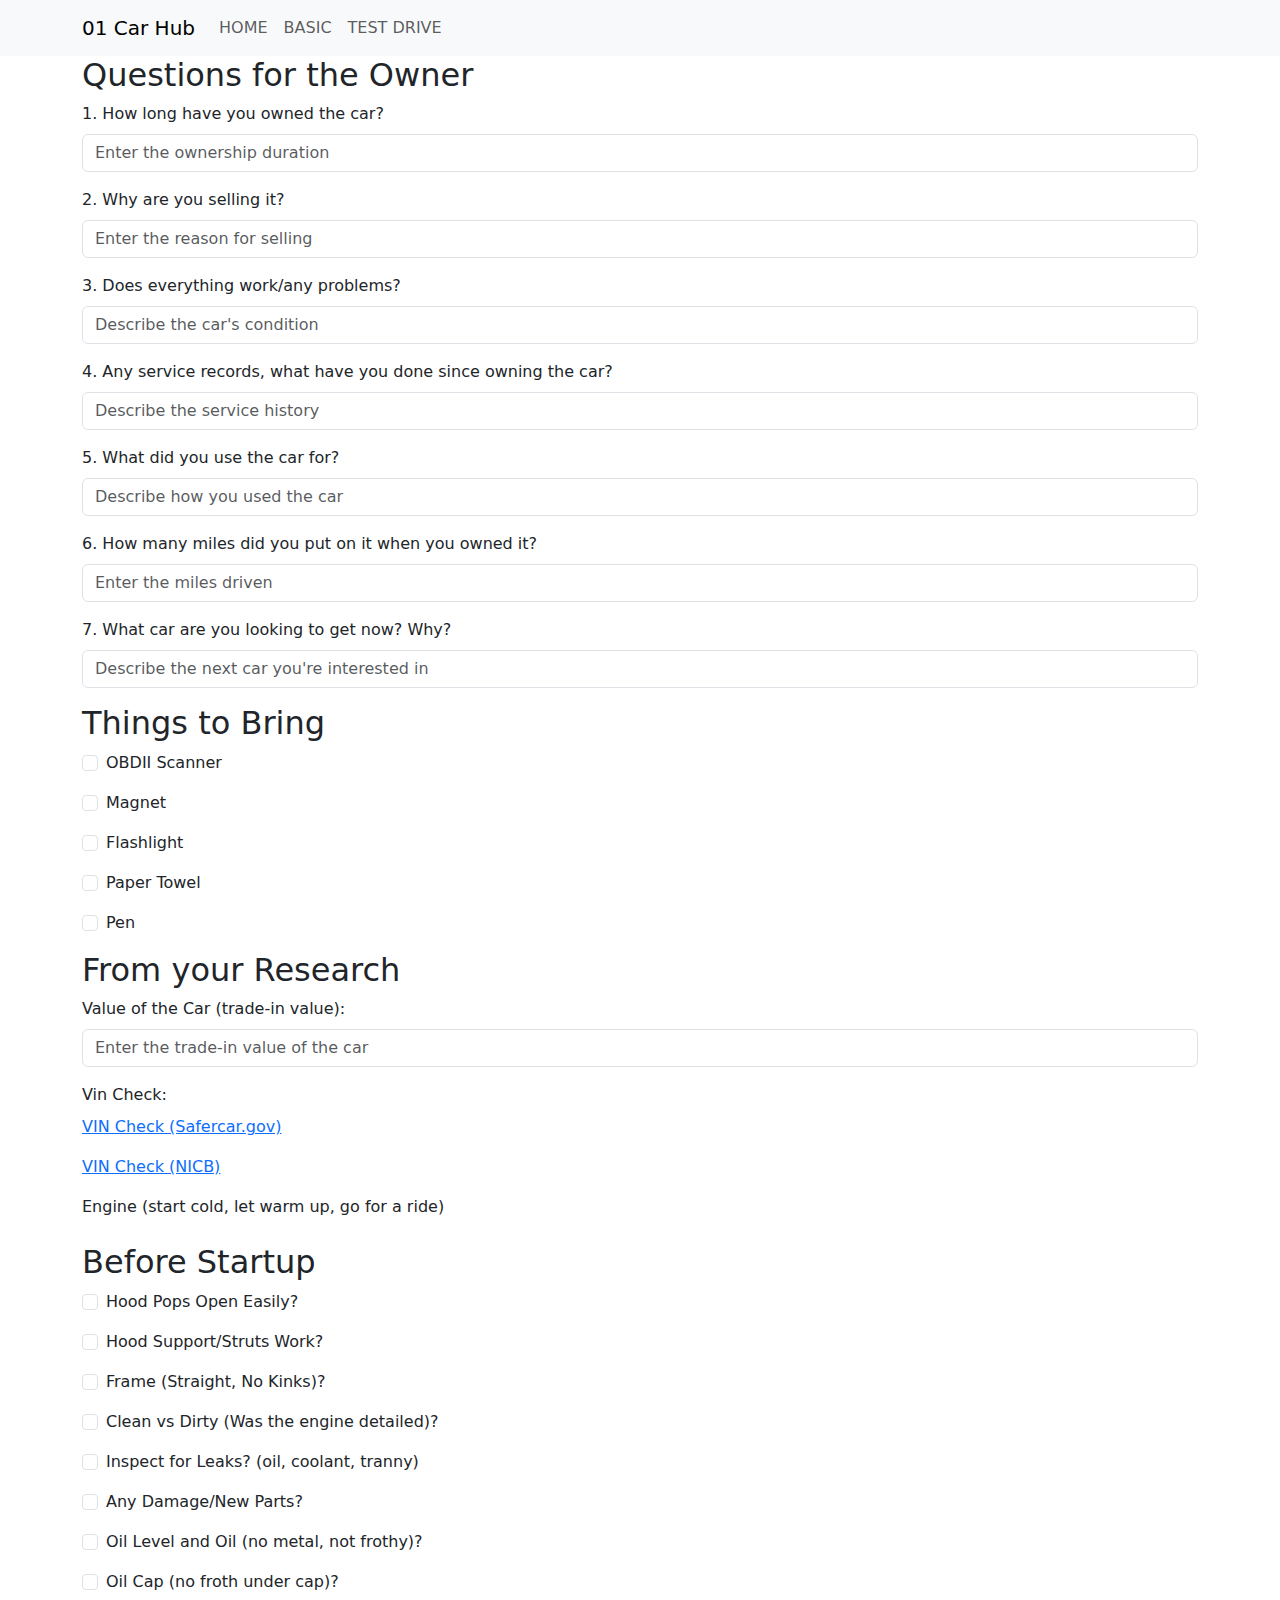
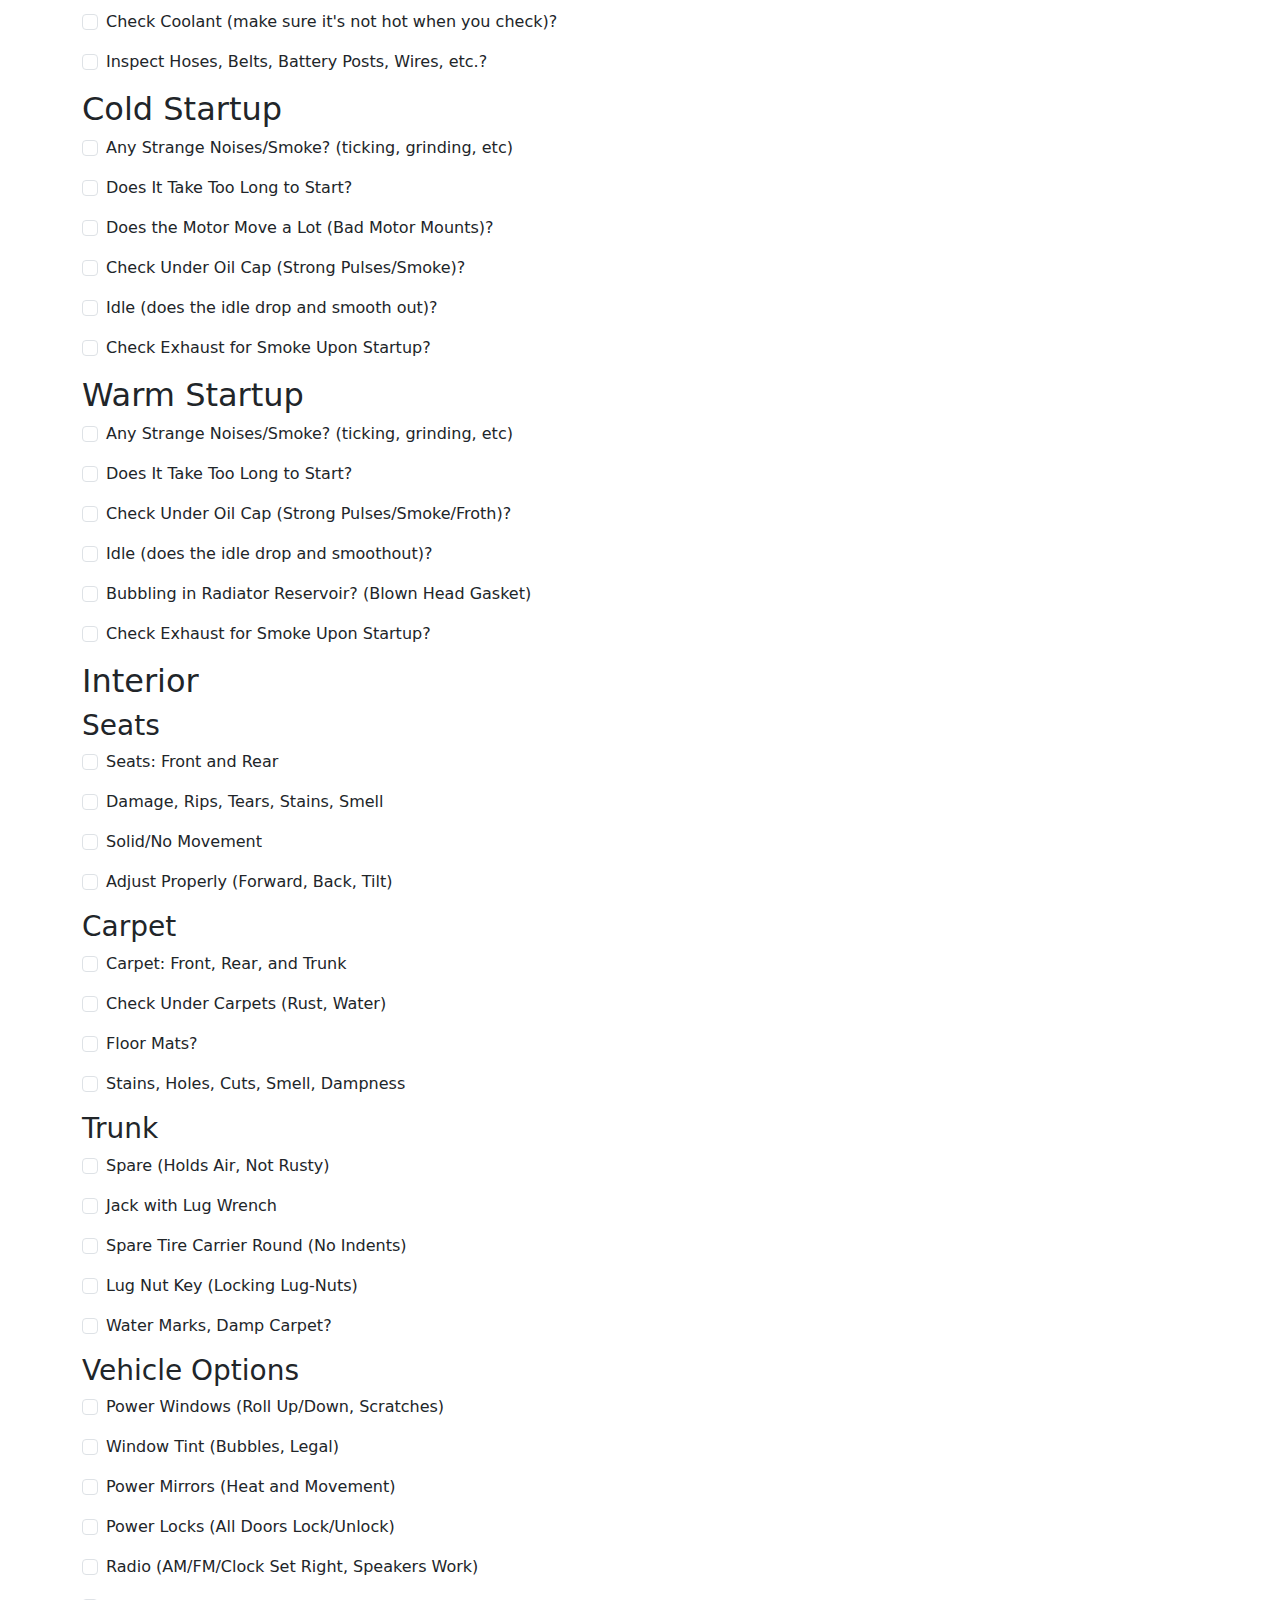
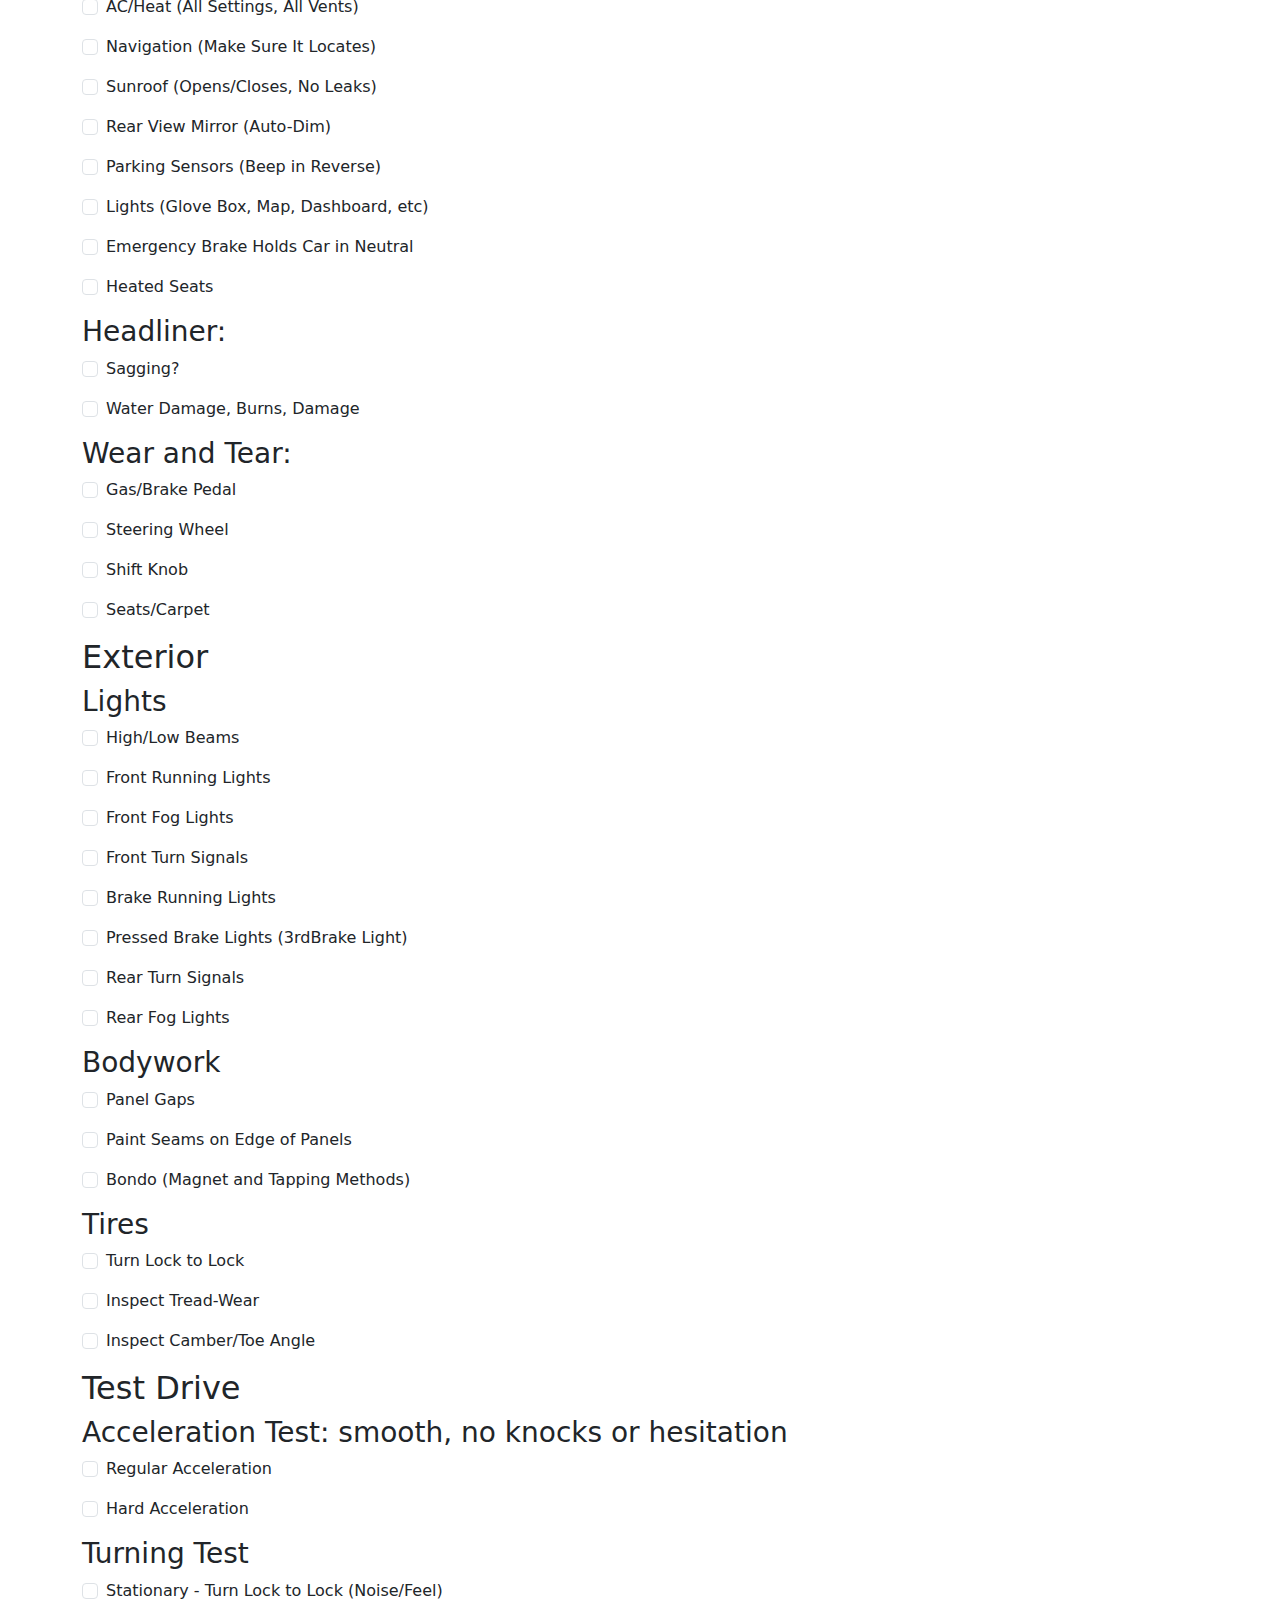
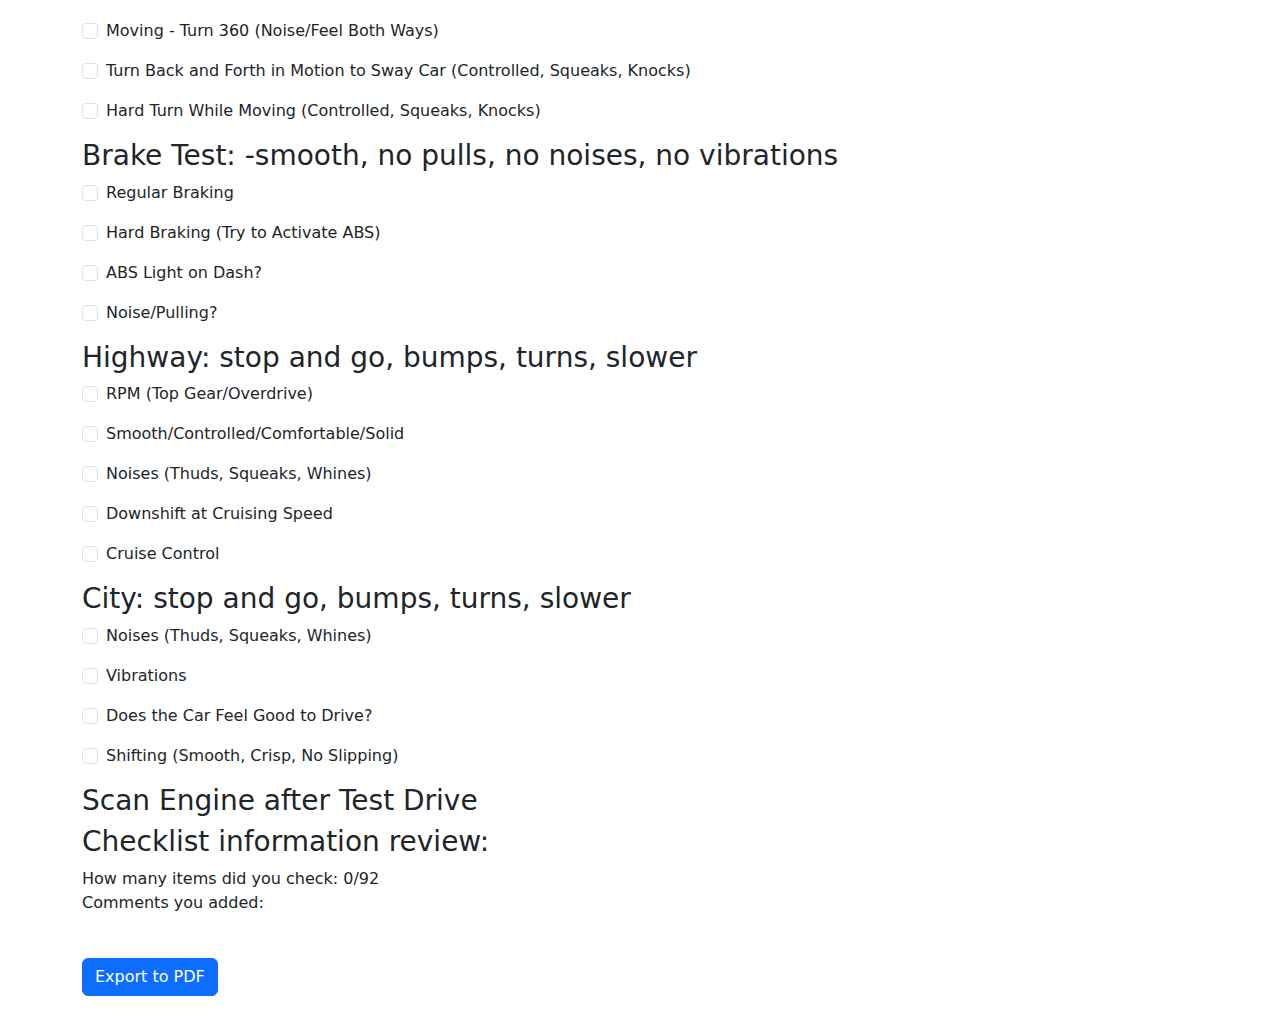
<file: test_drive.html>
<!DOCTYPE html>
<html lang="en">

<head>
    <meta charset="UTF-8" />
    <meta name="viewport" content="width=device-width, initial-scale=1.0" />
    <title>Car Information Checklist</title>
    <!-- Include Bootstrap CSS -->
    <script src="https://code.jquery.com/jquery-3.6.0.min.js"></script>
    <script src="https://cdnjs.cloudflare.com/ajax/libs/popper.js/1.16.0/umd/popper.min.js"></script>
    <!-- Custom CSS Styles -->
    <link rel="stylesheet" href="styles.css">
    <link href="https://cdn.jsdelivr.net/npm/bootstrap@5.0.2/dist/css/bootstrap.min.css" rel="stylesheet" />


</head>

<body>
    <!-- Navbar -->
    <div id="navbar"></div>

    <div class="container">

        <!-- Additional Checklist Items - Questions for the Owner -->
        <h2>Questions for the Owner</h2>

        <!-- Question 1: How long have you owned the car? -->
        <div class="mb-3">
            <label for="ownership-duration" class="form-label">1. How long have you owned the car?</label>
            <input type="text" class="form-control" id="ownership-duration"
                placeholder="Enter the ownership duration" />
        </div>

        <!-- Question 2: Why are you selling it? -->
        <div class="mb-3">
            <label for="reason-for-selling" class="form-label">2. Why are you selling it?</label>
            <input type="text" class="form-control" id="reason-for-selling"
                placeholder="Enter the reason for selling" />
        </div>

        <!-- Question 3: Does everything work/any problems? -->
        <div class="mb-3">
            <label for="car-condition" class="form-label">3. Does everything work/any problems?</label>
            <input type="text" class="form-control" id="car-condition" placeholder="Describe the car's condition" />
        </div>

        <!-- Question 4: Any service records, what have you done since owning the car? -->
        <div class="mb-3">
            <label for="service-records" class="form-label">4. Any service records, what have you done since owning the
                car?</label>
            <input type="text" class="form-control" id="service-records" placeholder="Describe the service history" />
        </div>

        <!-- Question 5: What did you use the car for? -->
        <div class="mb-3">
            <label for="car-usage" class="form-label">5. What did you use the car for?</label>
            <input type="text" class="form-control" id="car-usage" placeholder="Describe how you used the car" />
        </div>

        <!-- Question 6: How many miles did you put on it when you owned it? -->
        <div class="mb-3">
            <label for="miles-driven" class="form-label">6. How many miles did you put on it when you owned it?</label>
            <input type="text" class="form-control" id="miles-driven" placeholder="Enter the miles driven" />
        </div>

        <!-- Question 7: What car are you looking to get now? Why? -->
        <div class="mb-3">
            <label for="next-car" class="form-label">7. What car are you looking to get now? Why?</label>
            <input type="text" class="form-control" id="next-car"
                placeholder="Describe the next car you're interested in" />
        </div>

        <!-- Additional Checklist Items - Things to Bring -->
        <h2>Things to Bring</h2>
        <div class="mb-3 form-check ">
            <input type="checkbox" class="form-check-input" id="obdii-scanner" />
            <label class="form-check-label" for="obdii-scanner">OBDII Scanner</label>
        </div>

        <div class="mb-3 form-check ">
            <input type="checkbox" class="form-check-input" id="magnet" />
            <label class="form-check-label" for="magnet">Magnet</label>
        </div>

        <div class="mb-3 form-check ">
            <input type="checkbox" class="form-check-input" id="flashlight" />
            <label class="form-check-label" for="flashlight">Flashlight</label>
        </div>

        <div class="mb-3 form-check ">
            <input type="checkbox" class="form-check-input" id="paper-towel" />
            <label class="form-check-label" for="paper-towel">Paper Towel</label>
        </div>

        <div class="mb-3 form-check ">
            <input type="checkbox" class="form-check-input" id="pen" />
            <label class="form-check-label" for="pen">Pen</label>
        </div>
        <!-- Additional Checklist Items - From your Research -->
        <h2>From your Research</h2>

        <!-- Value of the Car (trade-in value) -->
        <div class="mb-3">
            <label for="car-value" class="form-label">Value of the Car (trade-in value):</label>
            <input type="text" class="form-control" id="car-value" placeholder="Enter the trade-in value of the car" />
        </div>

        <!-- Vin Check Links -->
        <div class="mb-3">
            <label class="form-label">Vin Check:</label>
            <p>
                <a href="https://vinrcl.safercar.gov/vin/" target="_blank">VIN Check (Safercar.gov)</a>
            </p>
            <p>
                <a href="https://www.nicb.org/theft_and_fraud_awareness/vincheck" target="_blank">VIN Check
                    (NICB)</a>
            </p>
        </div>
        <!-- Engine Starting Instructions -->
        <div class="mb-3">
            <label class="form-label">Engine (start cold, let warm up, go for a ride)</label>
        </div>

        <!-- Additional Checklist Items - Before Startup -->
        <h2>Before Startup</h2>

        <!-- Hood Pops Open Easily -->
        <div class="mb-3 form-check ">
            <input type="checkbox" class="form-check-input" id="hood-pops-open" />
            <label class="form-check-label" for="hood-pops-open">Hood Pops Open Easily?</label>
        </div>

        <!-- Hood Support/Struts Work -->
        <div class="mb-3 form-check ">
            <input type="checkbox" class="form-check-input" id="hood-support-struts" />
            <label class="form-check-label" for="hood-support-struts">Hood Support/Struts Work?</label>
        </div>

        <!-- Frame (Straight, No Kinks) -->
        <div class="mb-3 form-check ">
            <input type="checkbox" class="form-check-input" id="frame-condition" />
            <label class="form-check-label" for="frame-condition">Frame (Straight, No Kinks)?</label>
        </div>

        <!-- Clean vs Dirty (Engine Detailed) -->
        <div class="mb-3 form-check ">
            <input type="checkbox" class="form-check-input" id="engine-cleanliness" />
            <label class="form-check-label" for="engine-cleanliness">Clean vs Dirty (Was the engine detailed)?</label>
        </div>

        <!-- Inspect for Leaks  (oil, coolant, tranny) -->
        <div class="mb-3 form-check ">
            <input type="checkbox" class="form-check-input" id="inspect-leaks" />
            <label class="form-check-label" for="inspect-leaks">Inspect for Leaks? (oil, coolant, tranny)
            </label>
        </div>
        <!-- Any Damage/New Parts -->
        <div class="mb-3 form-check ">
            <input type="checkbox" class="form-check-input" id="damage-new-parts" />
            <label class="form-check-label" for="damage-new-parts">Any Damage/New Parts?</label>
        </div>
        <!-- Oil Level and Oil (no metal, not frothy) -->
        <div class="mb-3 form-check ">
            <input type="checkbox" class="form-check-input" id="oil-level-oil" />
            <label class="form-check-label" for="oil-level-oil">Oil Level and Oil (no metal, not frothy)?</label>
        </div>

        <!-- Oil Cap (no froth under cap) -->
        <div class="mb-3 form-check ">
            <input type="checkbox" class="form-check-input" id="oil-cap-froth" />
            <label class="form-check-label" for="oil-cap-froth">Oil Cap (no froth under cap)?</label>
        </div>

        <!-- Check Coolant (make sure it's not hot when you check) -->
        <div class="mb-3 form-check ">
            <input type="checkbox" class="form-check-input" id="check-coolant" />
            <label class="form-check-label" for="check-coolant">Check Coolant (make sure it's not hot when you
                check)?</label>
        </div>

        <!-- Inspect Hoses, Belts, Battery Posts, Wires, etc. -->
        <div class="mb-3 form-check ">
            <input type="checkbox" class="form-check-input" id="inspect-components" />
            <label class="form-check-label" for="inspect-components">Inspect Hoses, Belts, Battery Posts, Wires,
                etc.?</label>
        </div>

        <!-- Additional Checklist Items - Cold Startup -->
        <h2>Cold Startup</h2>

        <!-- Any Strange Noises/Smoke? -->
        <div class="mb-3 form-check ">
            <input type="checkbox" class="form-check-input" id="strange-noises-smoke" />
            <label class="form-check-label" for="strange-noises-smoke">Any Strange Noises/Smoke? (ticking, grinding,
                etc)</label>
        </div>

        <!-- Does It Take Too Long to Start? -->
        <div class="mb-3 form-check ">
            <input type="checkbox" class="form-check-input" id="long-start" />
            <label class="form-check-label" for="long-start">Does It Take Too Long to Start?</label>
        </div>

        <!-- Does the Motor Move a Lot (Bad Motor Mounts)? -->
        <div class="mb-3 form-check ">
            <input type="checkbox" class="form-check-input" id="motor-movement" />
            <label class="form-check-label" for="motor-movement">Does the Motor Move a Lot (Bad Motor Mounts)?</label>
        </div>

        <!-- Check Under Oil Cap (Strong Pulses/Smoke) -->
        <div class="mb-3 form-check ">
            <input type="checkbox" class="form-check-input" id="oil-cap-pulses-smoke" />
            <label class="form-check-label" for="oil-cap-pulses-smoke">Check Under Oil Cap (Strong
                Pulses/Smoke)?</label>
        </div>

        <!-- Idle (does the idle drop and smooth out) -->
        <div class="mb-3 form-check ">
            <input type="checkbox" class="form-check-input" id="idle-smooth-out" />
            <label class="form-check-label" for="idle-smooth-out">Idle (does the idle drop and smooth out)?</label>
        </div>

        <!-- Check Exhaust for Smoke Upon Startup -->
        <div class="mb-3 form-check ">
            <input type="checkbox" class="form-check-input" id="exhaust-smoke" />
            <label class="form-check-label" for="exhaust-smoke">Check Exhaust for Smoke Upon Startup?</label>
        </div>
        <!-- New Checklist Section - Warm Startup -->
        <h2>Warm Startup</h2>

        <!-- Any Strange Noises/Smoke? -->
        <div class="mb-3 form-check ">
            <input type="checkbox" class="form-check-input" id="strange-noises-smoke-warm" />
            <label class="form-check-label" for="strange-noises-smoke-warm">Any Strange Noises/Smoke? (ticking,
                grinding, etc)</label>
        </div>

        <!-- Does It Take Too Long to Start? -->
        <div class="mb-3 form-check ">
            <input type="checkbox" class="form-check-input" id="long-start-warm" />
            <label class="form-check-label" for="long-start-warm">Does It Take Too Long to Start?</label>
        </div>

        <!-- Check Under Oil Cap (Strong Pulses/Smoke/Froth) -->
        <div class="mb-3 form-check ">
            <input type="checkbox" class="form-check-input" id="oil-cap-pulses-smoke-froth-warm" />
            <label class="form-check-label" for="oil-cap-pulses-smoke-froth-warm">Check Under Oil Cap (Strong
                Pulses/Smoke/Froth)?</label>
        </div>

        <!-- Idle (does the idle drop and smooth out) -->
        <div class="mb-3 form-check ">
            <input type="checkbox" class="form-check-input" id="idle-smooth-out-warm" />
            <label class="form-check-label" for="idle-smooth-out-warm">Idle (does the idle drop and smoothout)?</label>
        </div>

        <!-- Bubbling in Radiator Reservoir? (Blown Head Gasket) -->
        <div class="mb-3 form-check ">
            <input type="checkbox" class="form-check-input" id="radiator-reservoir-bubbling" />
            <label class="form-check-label" for="radiator-reservoir-bubbling">Bubbling in Radiator Reservoir? (Blown
                Head Gasket)</label>
        </div>

        <!-- Check Exhaust for Smoke Upon Startup -->
        <div class="mb-3 form-check ">
            <input type="checkbox" class="form-check-input" id="exhaust-smoke-warm" />
            <label class="form-check-label" for="exhaust-smoke-warm">Check Exhaust for Smoke Upon Startup?</label>
        </div>
        <!-- New Checklist Section - Interior -->
        <h2>Interior</h2>

        <!-- Subtitle: Seats -->
        <h3>Seats</h3>

        <!-- Seats: Front and Rear -->
        <div class="mb-3 form-check ">
            <input type="checkbox" class="form-check-input" id="interior-seats" />
            <label class="form-check-label" for="interior-seats">Seats: Front and Rear</label>
        </div>

        <!-- Damage, Rips, Tears, Stains, Smell -->
        <div class="mb-3 form-check ">
            <input type="checkbox" class="form-check-input" id="interior-damage-stains" />
            <label class="form-check-label" for="interior-damage-stains">Damage, Rips, Tears, Stains, Smell</label>
        </div>

        <!-- Solid/No Movement -->
        <div class="mb-3 form-check ">
            <input type="checkbox" class="form-check-input" id="interior-solid-no-movement" />
            <label class="form-check-label" for="interior-solid-no-movement">Solid/No Movement</label>
        </div>

        <!-- Adjust Properly (Forward, Back, Tilt) -->
        <div class="mb-3 form-check ">
            <input type="checkbox" class="form-check-input" id="interior-adjust-properly" />
            <label class="form-check-label" for="interior-adjust-properly">Adjust Properly (Forward, Back, Tilt)</label>
        </div>

        <!-- Subtitle: Carpet -->
        <h3>Carpet</h3>

        <!-- Carpet: Front, Rear, and Trunk -->
        <div class="mb-3 form-check ">
            <input type="checkbox" class="form-check-input" id="interior-carpet" />
            <label class="form-check-label" for="interior-carpet">Carpet: Front, Rear, and Trunk</label>
        </div>

        <!-- Check Under Carpets (Rust, Water) -->
        <div class="mb-3 form-check ">
            <input type="checkbox" class="form-check-input" id="interior-check-under-carpets" />
            <label class="form-check-label" for="interior-check-under-carpets">Check Under Carpets (Rust, Water)</label>
        </div>

        <!-- Floor Mats? -->
        <div class="mb-3 form-check ">
            <input type="checkbox" class="form-check-input" id="interior-floor-mats" />
            <label class="form-check-label" for="interior-floor-mats">Floor Mats?</label>
        </div>

        <!-- Stains, Holes, Cuts, Smell, Dampness -->
        <div class="mb-3 form-check ">
            <input type="checkbox" class="form-check-input" id="interior-carpet-conditions" />
            <label class="form-check-label" for="interior-carpet-conditions">Stains, Holes, Cuts, Smell,
                Dampness</label>
        </div>
        <!-- Subtitle: Trunk -->
        <h3>Trunk</h3>

        <!-- Spare (Holds Air, Not Rusty) -->
        <div class="mb-3 form-check ">
            <input type="checkbox" class="form-check-input" id="interior-trunk-spare" />
            <label class="form-check-label" for="interior-trunk-spare">Spare (Holds Air, Not Rusty)</label>
        </div>

        <!-- Jack with Lug Wrench -->
        <div class="mb-3 form-check ">
            <input type="checkbox" class="form-check-input" id="interior-trunk-jack-lug-wrench" />
            <label class="form-check-label" for="interior-trunk-jack-lug-wrench">Jack with Lug Wrench</label>
        </div>

        <!-- Spare Tire Carrier Round (No Indents) -->
        <div class="mb-3 form-check ">
            <input type="checkbox" class="form-check-input" id="interior-trunk-spare-carrier" />
            <label class="form-check-label" for="interior-trunk-spare-carrier">Spare Tire Carrier Round (No
                Indents)</label>
        </div>

        <!-- Lug Nut Key (Locking Lug-Nuts) -->
        <div class="mb-3 form-check ">
            <input type="checkbox" class="form-check-input" id="interior-trunk-lug-nut-key" />
            <label class="form-check-label" for="interior-trunk-lug-nut-key">Lug Nut Key (Locking Lug-Nuts)</label>
        </div>

        <!-- Water Marks, Damp Carpet? -->
        <div class="mb-3 form-check ">
            <input type="checkbox" class="form-check-input" id="interior-trunk-water-marks-damp-carpet" />
            <label class="form-check-label" for="interior-trunk-water-marks-damp-carpet">Water Marks, Damp
                Carpet?</label>
        </div>
        <!-- Subtitle: Vehicle Options -->
        <h3>Vehicle Options</h3>

        <!-- Power Windows (Roll Up/Down, Scratches) -->
        <div class="mb-3 form-check ">
            <input type="checkbox" class="form-check-input" id="interior-vehicle-power-windows" />
            <label class="form-check-label" for="interior-vehicle-power-windows">Power Windows (Roll Up/Down,
                Scratches)</label>
        </div>

        <!-- Window Tint (Bubbles, Legal) -->
        <div class="mb-3 form-check ">
            <input type="checkbox" class="form-check-input" id="interior-vehicle-window-tint" />
            <label class="form-check-label" for="interior-vehicle-window-tint">Window Tint (Bubbles, Legal)</label>
        </div>

        <!-- Power Mirrors (Heat and Movement) -->
        <div class="mb-3 form-check ">
            <input type="checkbox" class="form-check-input" id="interior-vehicle-power-mirrors" />
            <label class="form-check-label" for="interior-vehicle-power-mirrors">Power Mirrors (Heat and
                Movement)</label>
        </div>

        <!-- Power Locks (All Doors Lock/Unlock) -->
        <div class="mb-3 form-check ">
            <input type="checkbox" class="form-check-input" id="interior-vehicle-power-locks" />
            <label class="form-check-label" for="interior-vehicle-power-locks">Power Locks (All Doors
                Lock/Unlock)</label>
        </div>

        <!-- Radio (AM/FM/Clock Set Right, Speakers Work) -->
        <div class="mb-3 form-check ">
            <input type="checkbox" class="form-check-input" id="interior-vehicle-radio" />
            <label class="form-check-label" for="interior-vehicle-radio">Radio (AM/FM/Clock Set Right, Speakers
                Work)</label>
        </div>

        <!-- AC/Heat (All Settings, All Vents) -->
        <div class="mb-3 form-check ">
            <input type="checkbox" class="form-check-input" id="interior-vehicle-ac-heat" />
            <label class="form-check-label" for="interior-vehicle-ac-heat">AC/Heat (All Settings, All Vents)</label>
        </div>

        <!-- Navigation (Make Sure It Locates) -->
        <div class="mb-3 form-check ">
            <input type="checkbox" class="form-check-input" id="interior-vehicle-navigation" />
            <label class="form-check-label" for="interior-vehicle-navigation">Navigation (Make Sure It Locates)</label>
        </div>

        <!-- Sunroof (Opens/Closes, No Leaks) -->
        <div class="mb-3 form-check ">
            <input type="checkbox" class="form-check-input" id="interior-vehicle-sunroof" />
            <label class="form-check-label" for="interior-vehicle-sunroof">Sunroof (Opens/Closes, No Leaks)</label>
        </div>

        <!-- Rear View Mirror (Auto-Dim) -->
        <div class="mb-3 form-check ">
            <input type="checkbox" class="form-check-input" id="interior-vehicle-rear-view-mirror" />
            <label class="form-check-label" for="interior-vehicle-rear-view-mirror">Rear View Mirror (Auto-Dim)</label>
        </div>

        <!-- Parking Sensors (Beep in Reverse) -->
        <div class="mb-3 form-check ">
            <input type="checkbox" class="form-check-input" id="interior-vehicle-parking-sensors" />
            <label class="form-check-label" for="interior-vehicle-parking-sensors">Parking Sensors (Beep in
                Reverse)</label>
        </div>

        <!-- Lights (Glove Box, Map, Dashboard, etc) -->
        <div class="mb-3 form-check ">
            <input type="checkbox" class="form-check-input" id="interior-vehicle-lights" />
            <label class="form-check-label" for="interior-vehicle-lights">Lights (Glove Box, Map, Dashboard,
                etc)</label>
        </div>

        <!-- Emergency Brake Holds Car in Neutral -->
        <div class="mb-3 form-check ">
            <input type="checkbox" class="form-check-input" id="interior-vehicle-emergency-brake" />
            <label class="form-check-label" for="interior-vehicle-emergency-brake">Emergency Brake Holds Car in
                Neutral</label>
        </div>

        <!-- Heated Seats -->
        <div class="mb-3 form-check ">
            <input type="checkbox" class="form-check-input" id="interior-vehicle-heated-seats" />
            <label class="form-check-label" for="interior-vehicle-heated-seats">Heated Seats</label>
        </div>

        <!-- Subtitle: Vehicle Options -->
        <h3>Headliner:</h3>

        <!-- Sagging? -->
        <div class="mb-3 form-check ">
            <input type="checkbox" class="form-check-input" id="interior-headliner-sagging" />
            <label class="form-check-label" for="interior-headliner-sagging">Sagging?</label>
        </div>

        <!-- Water Damage, Burns, Damage -->
        <div class="mb-3 form-check ">
            <input type="checkbox" class="form-check-input" id="interior-headliner-damage" />
            <label class="form-check-label" for="interior-headliner-damage">Water Damage, Burns, Damage</label>
        </div>
        <!-- Wear and Tear -->

        <h3>Wear and Tear:</h3>

        <!-- Gas/Brake Pedal -->
        <div class="mb-3 form-check ">
            <input type="checkbox" class="form-check-input" id="interior-pedals" />
            <label class="form-check-label" for="interior-pedals">Gas/Brake Pedal</label>
        </div>

        <!-- Steering Wheel -->
        <div class="mb-3 form-check ">
            <input type="checkbox" class="form-check-input" id="interior-steering-wheel" />
            <label class="form-check-label" for="interior-steering-wheel">Steering Wheel</label>
        </div>

        <!-- Shift Knob -->
        <div class="mb-3 form-check ">
            <input type="checkbox" class="form-check-input" id="interior-shift-knob" />
            <label class="form-check-label" for="interior-shift-knob">Shift Knob</label>
        </div>

        <!-- Seats/Carpet -->
        <div class="mb-3 form-check ">
            <input type="checkbox" class="form-check-input" id="interior-seats-carpet" />
            <label class="form-check-label" for="interior-seats-carpet">Seats/Carpet</label>
        </div>
        <!-- New Checklist Section - Exterior -->
        <h2>Exterior</h2>

        <!-- Subtitle: Lights -->
        <h3>Lights</h3>

        <!-- High/Low Beams -->
        <div class="mb-3 form-check ">
            <input type="checkbox" class="form-check-input" id="exterior-lights-high-low-beams" />
            <label class="form-check-label" for="exterior-lights-high-low-beams">High/Low Beams</label>
        </div>

        <!-- Front Running Lights -->
        <div class="mb-3 form-check ">
            <input type="checkbox" class="form-check-input" id="exterior-lights-front-running-lights" />
            <label class="form-check-label" for="exterior-lights-front-running-lights">Front Running Lights</label>
        </div>

        <!-- Front Fog Lights -->
        <div class="mb-3 form-check ">
            <input type="checkbox" class="form-check-input" id="exterior-lights-front-fog-lights" />
            <label class="form-check-label" for="exterior-lights-front-fog-lights">Front Fog Lights</label>
        </div>

        <!-- Front Turn Signals -->
        <div class="mb-3 form-check ">
            <input type="checkbox" class="form-check-input" id="exterior-lights-front-turn-signals" />
            <label class="form-check-label" for="exterior-lights-front-turn-signals">Front Turn Signals</label>
        </div>

        <!-- Brake Running Lights -->
        <div class="mb-3 form-check ">
            <input type="checkbox" class="form-check-input" id="exterior-lights-brake-running-lights" />
            <label class="form-check-label" for="exterior-lights-brake-running-lights">Brake Running Lights</label>
        </div>

        <!-- Pressed Brake Lights (3rd Brake Light) -->
        <div class="mb-3 form-check ">
            <input type="checkbox" class="form-check-input" id="exterior-lights-pressed-brake-lights" />
            <label class="form-check-label" for="exterior-lights-pressed-brake-lights">Pressed Brake Lights (3rdBrake
                Light)</label>
        </div>

        <!-- Rear Turn Signals -->
        <div class="mb-3 form-check ">
            <input type="checkbox" class="form-check-input" id="exterior-lights-rear-turn-signals" />
            <label class="form-check-label" for="exterior-lights-rear-turn-signals">Rear Turn Signals</label>
        </div>

        <!-- Rear Fog Lights -->
        <div class="mb-3 form-check ">
            <input type="checkbox" class="form-check-input" id="exterior-lights-rear-fog-lights" />
            <label class="form-check-label" for="exterior-lights-rear-fog-lights">Rear Fog Lights</label>
        </div>
        <!-- Subtitle: Bodywork -->
        <h3>Bodywork</h3>

        <!-- Panel Gaps -->
        <div class="mb-3 form-check ">
            <input type="checkbox" class="form-check-input" id="exterior-bodywork-panel-gaps" />
            <label class="form-check-label" for="exterior-bodywork-panel-gaps">Panel Gaps</label>
        </div>

        <!-- Paint Seams on Edge of Panels -->
        <div class="mb-3 form-check ">
            <input type="checkbox" class="form-check-input" id="exterior-bodywork-paint-seams" />
            <label class="form-check-label" for="exterior-bodywork-paint-seams">Paint Seams on Edge of
                Panels</label>
        </div>

        <!-- Bondo (Magnet and Tapping Methods) -->
        <div class="mb-3 form-check ">
            <input type="checkbox" class="form-check-input" id="exterior-bodywork-bondo" />
            <label class="form-check-label" for="exterior-bodywork-bondo">Bondo (Magnet and Tapping Methods)</label>
        </div>
        <!-- Subtitle: Tires -->
        <h3>Tires</h3>

        <!-- Turn Lock to Lock -->
        <div class="mb-3 form-check ">
            <input type="checkbox" class="form-check-input" id="exterior-tires-turn-lock-to-lock" />
            <label class="form-check-label" for="exterior-tires-turn-lock-to-lock">Turn Lock to Lock</label>
        </div>

        <!-- Inspect Tread-Wear -->
        <div class="mb-3 form-check ">
            <input type="checkbox" class="form-check-input" id="exterior-tires-inspect-tread-wear" />
            <label class="form-check-label" for="exterior-tires-inspect-tread-wear">Inspect Tread-Wear</label>
        </div>

        <!-- Inspect Camber/Toe Angle -->
        <div class="mb-3 form-check ">
            <input type="checkbox" class="form-check-input" id="exterior-tires-inspect-camber-toe-angle" />
            <label class="form-check-label" for="exterior-tires-inspect-camber-toe-angle">Inspect Camber/Toe
                Angle</label>
        </div>
        <!-- New Checklist Section - Test Drive -->
        <h2>Test Drive</h2>

        <!-- Subtitle: Acceleration Test -->
        <h3>Acceleration Test: smooth, no knocks or hesitation</h3>

        <!-- Regular Acceleration -->
        <div class="mb-3 form-check ">
            <input type="checkbox" class="form-check-input" id="test-drive-acceleration-regular" />
            <label class="form-check-label" for="test-drive-acceleration-regular">Regular Acceleration</label>
        </div>

        <!-- Hard Acceleration -->
        <div class="mb-3 form-check ">
            <input type="checkbox" class="form-check-input" id="test-drive-acceleration-hard" />
            <label class="form-check-label" for="test-drive-acceleration-hard">Hard Acceleration</label>
        </div>

        <!-- Subtitle: Turning Test -->
        <h3>Turning Test</h3>

        <!-- Stationary - Turn Lock to Lock (Noise/Feel) -->
        <div class="mb-3 form-check ">
            <input type="checkbox" class="form-check-input" id="test-drive-turning-stationary-lock-to-lock" />
            <label class="form-check-label" for="test-drive-turning-stationary-lock-to-lock">Stationary - Turn Lock to
                Lock (Noise/Feel)</label>
        </div>

        <!-- Moving - Turn 360 (Noise/Feel Both Ways) -->
        <div class="mb-3 form-check ">
            <input type="checkbox" class="form-check-input" id="test-drive-turning-moving-360" />
            <label class="form-check-label" for="test-drive-turning-moving-360">Moving - Turn 360 (Noise/Feel Both
                Ways)</label>
        </div>

        <!-- Turn Back and Forth in Motion to Sway Car (Controlled, Squeaks, Knocks) -->
        <div class="mb-3 form-check ">
            <input type="checkbox" class="form-check-input" id="test-drive-turning-sway-car" />
            <label class="form-check-label" for="test-drive-turning-sway-car">Turn Back and Forth in Motion to Sway Car
                (Controlled, Squeaks, Knocks)</label>
        </div>

        <!-- Hard Turn While Moving (Controlled, Squeaks, Knocks) -->
        <div class="mb-3 form-check ">
            <input type="checkbox" class="form-check-input" id="test-drive-turning-hard-turn" />
            <label class="form-check-label" for="test-drive-turning-hard-turn">Hard Turn While Moving (Controlled,
                Squeaks, Knocks)</label>
        </div>

        <!-- Subtitle: Brake Test -->
        <h3>Brake Test: -smooth, no pulls, no noises, no vibrations</h3>

        <!-- Regular Braking -->
        <div class="mb-3 form-check ">
            <input type="checkbox" class="form-check-input" id="test-drive-brake-regular" />
            <label class="form-check-label" for="test-drive-brake-regular">Regular Braking</label>
        </div>

        <!-- Hard Braking (Try to Activate ABS) -->
        <div class="mb-3 form-check ">
            <input type="checkbox" class="form-check-input" id="test-drive-brake-hard" />
            <label class="form-check-label" for="test-drive-brake-hard">Hard Braking (Try to Activate ABS)</label>
        </div>

        <!-- ABS Light on Dash? -->
        <div class="mb-3 form-check ">
            <input type="checkbox" class="form-check-input" id="test-drive-brake-abs-light" />
            <label class="form-check-label" for="test-drive-brake-abs-light">ABS Light on Dash?</label>
        </div>

        <!-- Noise/Pulling? -->
        <div class="mb-3 form-check ">
            <input type="checkbox" class="form-check-input" id="test-drive-brake-noise-pulling" />
            <label class="form-check-label" for="test-drive-brake-noise-pulling">Noise/Pulling?</label>
        </div>
        <!-- Subtitle: Highway -->
        <h3>Highway: stop and go, bumps, turns, slower</h3>

        <!-- RPM (Top Gear/Overdrive) -->
        <div class="mb-3 form-check ">
            <input type="checkbox" class="form-check-input" id="test-drive-highway-rpm">
            <label class="form-check-label" for="test-drive-highway-rpm">RPM (Top Gear/Overdrive)</label>
        </div>

        <!-- Smooth/Controlled/Comfortable/Solid -->
        <div class="mb-3 form-check ">
            <input type="checkbox" class="form-check-input" id="test-drive-highway-smooth">
            <label class="form-check-label" for="test-drive-highway-smooth">Smooth/Controlled/Comfortable/Solid</label>
        </div>

        <!-- Noises (Thuds, Squeaks, Whines) -->
        <div class="mb-3 form-check ">
            <input type="checkbox" class="form-check-input" id="test-drive-highway-noises">
            <label class="form-check-label" for="test-drive-highway-noises">Noises (Thuds, Squeaks, Whines)</label>
        </div>

        <!-- Downshift at Cruising Speed -->
        <div class="mb-3 form-check ">
            <input type="checkbox" class="form-check-input" id="test-drive-highway-downshift">
            <label class="form-check-label" for="test-drive-highway-downshift">Downshift at Cruising Speed</label>
        </div>

        <!-- Cruise Control -->
        <div class="mb-3 form-check ">
            <input type="checkbox" class="form-check-input" id="test-drive-highway-cruise-control">
            <label class="form-check-label" for="test-drive-highway-cruise-control">Cruise Control</label>
        </div>

        <!-- Subtitle: City -->
        <h3>City: stop and go, bumps, turns, slower</h3>

        <!-- Noises (Thuds, Squeaks, Whines) -->
        <div class="mb-3 form-check ">
            <input type="checkbox" class="form-check-input" id="test-drive-city-noises">
            <label class="form-check-label" for="test-drive-city-noises">Noises (Thuds, Squeaks, Whines)</label>
        </div>

        <!-- Vibrations -->
        <div class="mb-3 form-check ">
            <input type="checkbox" class="form-check-input" id="test-drive-city-vibrations">
            <label class="form-check-label" for="test-drive-city-vibrations">Vibrations</label>
        </div>

        <!-- Does the Car Feel Good to Drive? -->
        <div class="mb-3 form-check ">
            <input type="checkbox" class="form-check-input" id="test-drive-city-feel">
            <label class="form-check-label" for="test-drive-city-feel">Does the Car Feel Good to Drive?</label>
        </div>

        <!-- Shifting (Smooth, Crisp, No Slipping) -->
        <div class="mb-3 form-check ">
            <input type="checkbox" class="form-check-input" id="test-drive-city-shifting">
            <label class="form-check-label" for="test-drive-city-shifting">Shifting (Smooth, Crisp, No
                Slipping)</label>
        </div>

        <h3>Scan Engine after Test Drive</h3>
        <div class="review-section">
            <h3>Checklist information review:</h3>
            <div class="car-info"></div>
            <div>How many items did you check: <span id="checked-count">0/92</span></div>

            <p>Comments you added:</p>
            <div class="review-text"></div>
        </div>

        </form>
        <div class="" style="text-align: left; padding-top: 20pt;padding-bottom: 20pt;">
            <button type="button" class="btn btn-primary" id="exportPdfButton">Export to PDF</button>
        </div>
    </div>
    <!-- <script>
        // Function to update the checked count
        function updateCheckedCount() {
            // Get all the checkboxes with the class "form-check-input"
            const checkboxes = document.querySelectorAll('.form-check-input');

            // Initialize a variable to count the checked checkboxes
            let checkedCount = 0;

            // Loop through the checkboxes and count the checked ones
            checkboxes.forEach(function (checkbox) {
                if (checkbox.checked) {
                    checkedCount++;
                }
            });

            // Update the text of the "checked-count" element
            const checkedCountElement = document.getElementById('checked-count');
            checkedCountElement.textContent = checkedCount + '/92';
        }

        // Attach an event listener to each checkbox to update the count when checked/unchecked
        const checkboxes = document.querySelectorAll('.form-check-input');
        checkboxes.forEach(function (checkbox) {
            checkbox.addEventListener('change', updateCheckedCount);
        });

        // Call the function initially to set the count to 0/24
        updateCheckedCount();
    </script>
    <script>
        $(document).ready(function () {
            $("#navbar").load("navi.html");
        });
    </script> -->

    <script src="drive.js"></script>

    <!-- Include Bootstrap JavaScript and jQuery -->
    <script src="https://code.jquery.com/jquery-3.6.0.min.js"></script>
    <script src="https://cdn.jsdelivr.net/npm/bootstrap@5.0.2/dist/js/bootstrap.bundle.min.js"></script>
    <script src="https://cdn.jsdelivr.net/npm/bootstrap@5.0.2/dist/js/bootstrap.bundle.min.js"></script>

</body>

</html>
</file>
<file: styles.css>
/* Add custom CSS for the sticky navbar */
.sticky-top {
    position: sticky;
    top: 0;
    z-index: 1000; /* Adjust the z-index as needed */
}
/* Checkbox and label inline  */
.form-check-input {
margin-right: 0px !important;
}
</file>
